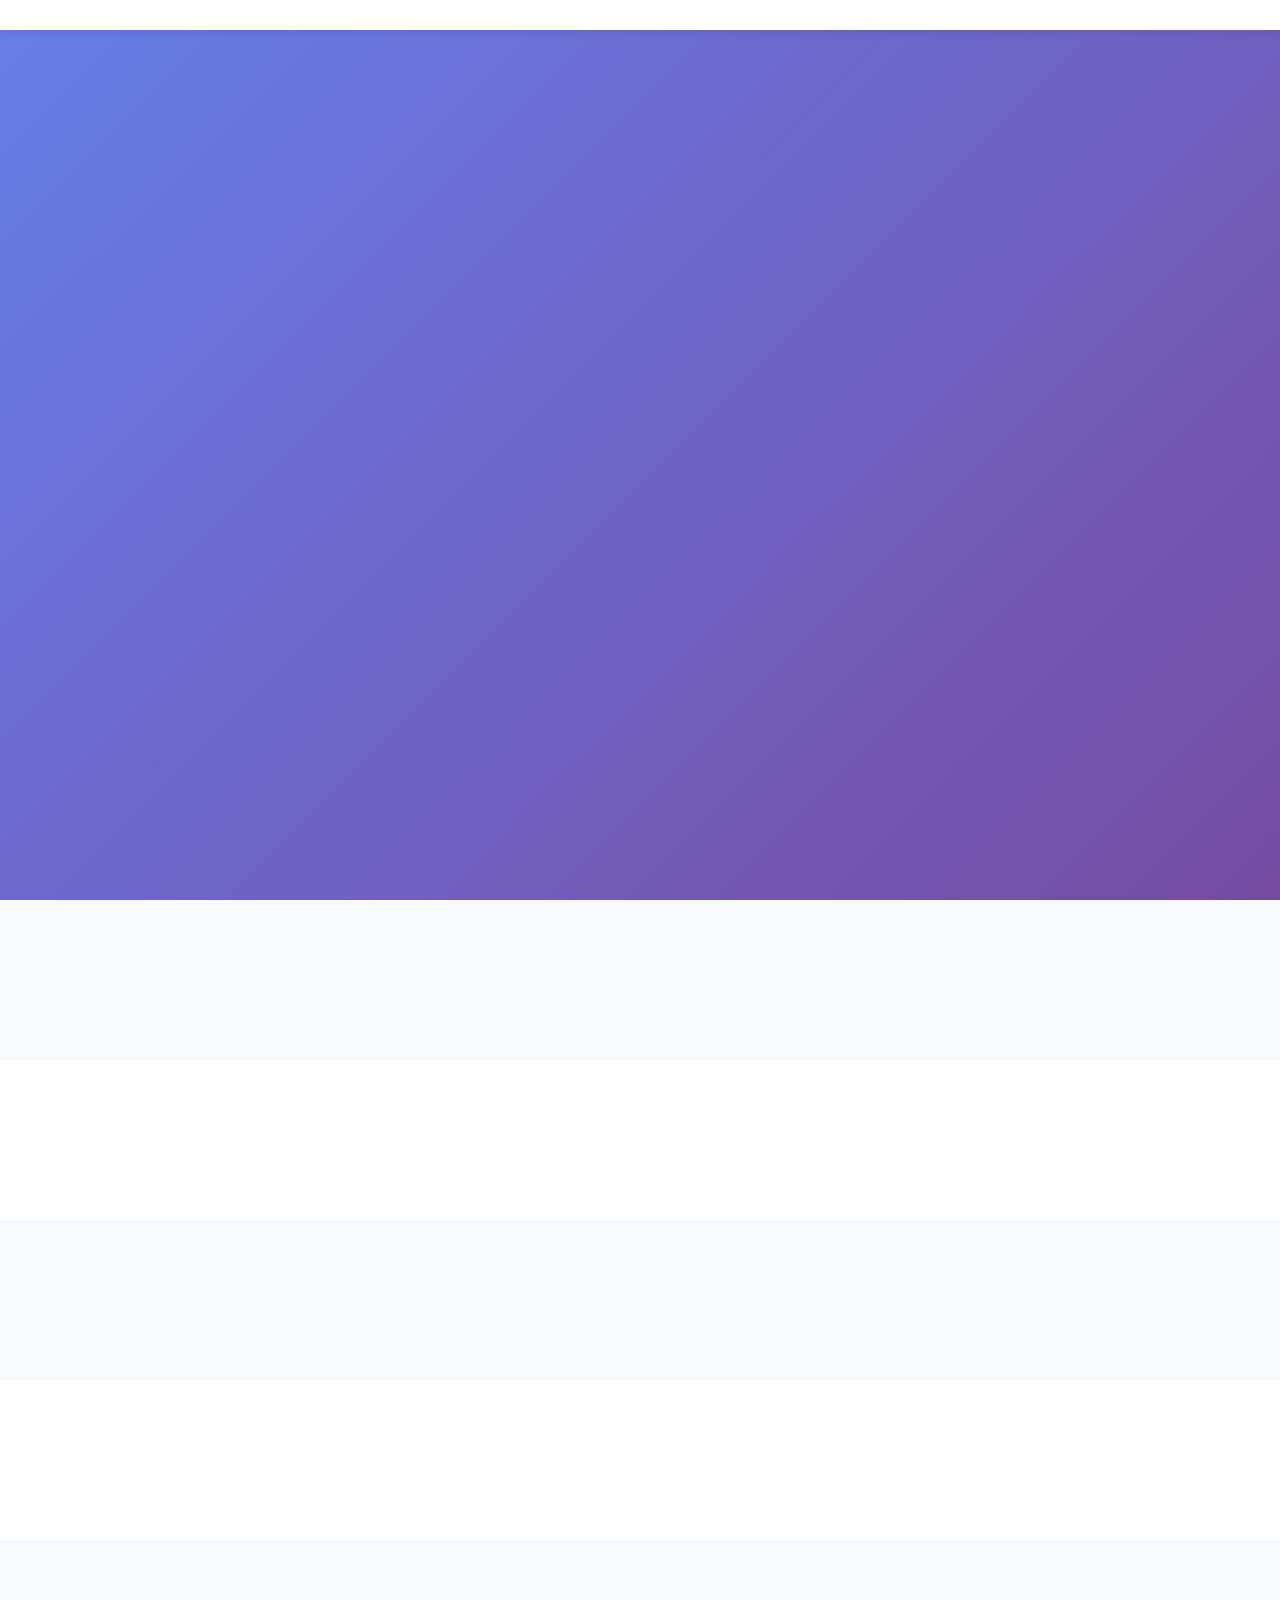
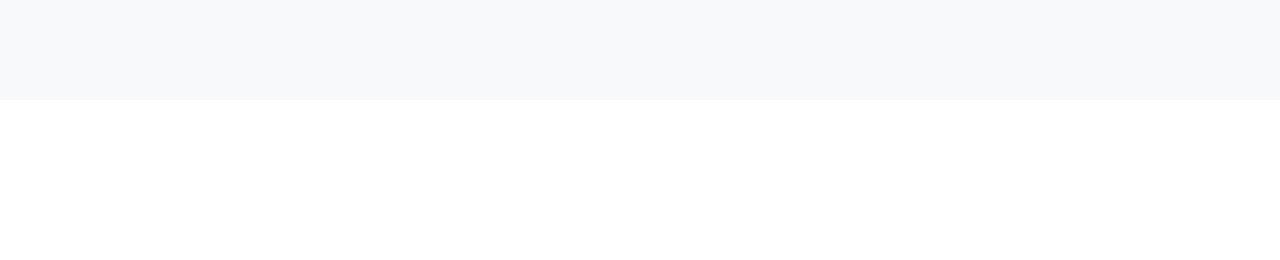
<file: Desktop/Final Project/index.html>
<!DOCTYPE html>
<html lang="en">
<head>
    <meta charset="UTF-8">
    <meta http-equiv="X-UA-Compatible" content="IE=edge">
    <meta name="viewport" content="width=device-width, initial-scale=1.0">
    <title>My Final Project</title>
    <link rel="stylesheet" href="styles.css">
    <link rel="stylesheet" href="https://pro.fontawesome.com/releases/v5.10.0/css/all.css" integrity="sha384-AYmEC3Yw5cVb3ZcuHtOA93w35dYTsvhLPVnYs9eStHfGJvOvKxVfELGroGkvsg+p" crossorigin="anonymous"/>
    <script src="script.js" defer></script>
</head>

<body>
    <section id="landing">
        <nav>
            <div class="row nav__row">
                <div class="nav__logo">
                    <!-- Nav__logo here -->
                </div>
                <!-- Enter Nav Links here -->
                <button class="btn__menu" onclick="openMenu()">
                    <svg xmlns="http://www.w3.org/2000/svg" width="24" viewBox="0 0 24 24" fill="none" stroke="currentColor" stroke-width="2" stroke-linecap="round" stroke-linejoin="round" class="btn__menu--svg">
                        <line x1="3" y1="12" x2="21" y2="12"></line>
                        <line x1="3" y1="6" x2="21" y2="6"></line>
                        <line x1="3" y1="18" x2="21" y2="18"></line>
                    </svg>
                </button>
            </div>
        </nav>

        <div class="modal">
            <button class="btn__menu btn__menu--close" onclick="closeMenu()">
                <svg xmlns="http://www.w3.org/2000/svg" width="24" viewBox="0 0 24 24" fill="none" stroke="currentColor" stroke-width="2" stroke-linecap="round" stroke-linejoin="round" class="light__styleCloseIcon">
                    <line x1="18" y1="6" x2="6" y2="18"></line>
                    <line x1="6" y1="6" x2="18" y2="18"></line>
                </svg>
            </button>
            <div class="modal__links">
                <a class="modal__link" href="#features">About</a>
                <a class="modal__link" href="#features">Blog</a>
                <a class="modal__link" href="#features">Pricing</a>
                <a class="modal__link" href="#features">Contact</a>
                <a class="modal__link" href="#features">Login</a>
                <a class="modal__link modal__link--primary" href="#features">Sign Up</a>
            </div>
        </div>

        <header>
            <div class="container">
                <div class="row">
                    <!-- Enter Header/About Us Section -->
                </div>
            </div>
        </header>
    </section>

    <main>
        <section id="features">
            <div class="container">
                <div class="row">
                    <!-- Enter Features Section Here -->
                </div>
            </div>
        </section>

        <section id="quality">
            <div class="container">
                <div class="row">
                    <!-- Enter Quality Work Section -->
                </div>
            </div>
        </section>

        <section id="steps">
            <div class="container">
                <div class="row">
                    <!-- Enter Steps Section -->
                </div>
            </div>
        </section>

        <section id="values">
            <div class="container">
                <div class="row">
                    <!-- Enter Values Section -->
                </div>
            </div>
        </section>

        <section id="pricing">
            <div class="container">
                <div class="row">
                    <!-- Enter Pricing Section -->
                </div>
            </div>
        </section>

        <section id="testimonials">
            <div class="container">
                <div class="row">
                    <!-- Enter Testimonials Section -->
                </div>
            </div>
        </section>

        <section id="start">
            <div class="container">
                <div class="row">
                    <!-- Enter Start / Call to Action Section -->
                </div>
            </div>
        </section>
    </main>

    <footer>
        <div class="row footer__row">
            <!-- Enter Footer -->
        </div>
    </footer>
</body>

</html>
</file>
<file: Desktop/Final Project/styles.css>
/* === GLOBAL STYLES === */
* {
    margin: 0;
    padding: 0;
    box-sizing: border-box;
}

html {
    scroll-behavior: smooth;
}

body {
    font-family: 'Segoe UI', Tahoma, Geneva, Verdana, sans-serif;
    color: #333;
    line-height: 1.6;
}

/* === LAYOUT === */
.container {
    max-width: 1200px;
    margin: 0 auto;
    padding: 0 20px;
}

.row {
    display: flex;
    flex-wrap: wrap;
    gap: 20px;
    align-items: center;
}

/* === NAVIGATION === */
nav {
    background-color: #fff;
    box-shadow: 0 2px 8px rgba(0, 0, 0, 0.1);
    position: sticky;
    top: 0;
    z-index: 100;
}

.nav__row {
    justify-content: space-between;
    padding: 15px 0;
}

.nav__logo {
    font-size: 24px;
    font-weight: bold;
    color: #007bff;
}

.btn__menu {
    background: none;
    border: none;
    cursor: pointer;
    display: none;
    padding: 10px;
    color: #333;
}

.btn__menu--svg {
    width: 28px;
    height: 28px;
}

/* === MODAL (MOBILE MENU) === */
.modal {
    position: fixed;
    top: 0;
    left: 0;
    width: 100%;
    height: 100%;
    background-color: rgba(0, 0, 0, 0.7);
    display: none;
    flex-direction: column;
    justify-content: flex-start;
    padding: 20px;
    z-index: 200;
}

.modal--active {
    display: flex;
}

.btn__menu--close {
    align-self: flex-end;
    margin-bottom: 30px;
}

.modal__links {
    display: flex;
    flex-direction: column;
    gap: 15px;
}

.modal__link {
    color: #fff;
    text-decoration: none;
    font-size: 18px;
    font-weight: 500;
    padding: 10px;
    transition: color 0.3s ease;
}

.modal__link:hover {
    color: #007bff;
}

.modal__link--primary {
    background-color: #007bff;
    color: white;
    border-radius: 5px;
    padding: 12px 20px;
    text-align: center;
}

.modal__link--primary:hover {
    background-color: #0056b3;
    color: white;
}

/* === SECTIONS === */
#landing {
    min-height: 100vh;
    background: linear-gradient(135deg, #667eea 0%, #764ba2 100%);
    color: white;
    display: flex;
    flex-direction: column;
}

header {
    flex: 1;
    display: flex;
    align-items: center;
    justify-content: center;
    text-align: center;
}

header h1 {
    font-size: 48px;
    margin-bottom: 20px;
}

header p {
    font-size: 20px;
    margin-bottom: 30px;
    opacity: 0.9;
}

#features {
    padding: 80px 0;
    background-color: #f8f9fa;
}

#features h2,
#quality h2,
#steps h2,
#values h2,
#pricing h2,
#testimonials h2 {
    font-size: 36px;
    margin-bottom: 50px;
    text-align: center;
    color: #333;
}

.feature {
    flex: 1;
    min-width: 250px;
    text-align: center;
    padding: 20px;
}

.feature i {
    font-size: 48px;
    color: #007bff;
    margin-bottom: 15px;
}

.feature h3 {
    font-size: 20px;
    margin-bottom: 10px;
}

.feature p {
    color: #666;
}

#quality {
    padding: 80px 0;
    background-color: #fff;
}

#steps {
    padding: 80px 0;
    background-color: #f8f9fa;
}

.step {
    flex: 1;
    min-width: 200px;
    text-align: center;
    padding: 20px;
}

.step__number {
    width: 50px;
    height: 50px;
    background-color: #007bff;
    color: white;
    border-radius: 50%;
    display: flex;
    align-items: center;
    justify-content: center;
    font-size: 24px;
    font-weight: bold;
    margin: 0 auto 15px;
}

#values {
    padding: 80px 0;
    background-color: #fff;
}

#pricing {
    padding: 80px 0;
    background-color: #f8f9fa;
}

.pricing__card {
    flex: 1;
    min-width: 250px;
    background-color: white;
    border-radius: 10px;
    padding: 40px 20px;
    text-align: center;
    box-shadow: 0 5px 15px rgba(0, 0, 0, 0.1);
    transition: transform 0.3s ease, box-shadow 0.3s ease;
}

.pricing__card:hover {
    transform: translateY(-10px);
    box-shadow: 0 10px 25px rgba(0, 0, 0, 0.15);
}

.pricing__price {
    font-size: 48px;
    font-weight: bold;
    color: #007bff;
    margin: 20px 0;
}

.pricing__card ul {
    list-style: none;
    margin: 20px 0;
    text-align: left;
}

.pricing__card li {
    padding: 10px 0;
    border-bottom: 1px solid #eee;
    color: #666;
}

#testimonials {
    padding: 80px 0;
    background-color: #fff;
}

.testimonial {
    flex: 1;
    min-width: 250px;
    background-color: #f8f9fa;
    border-radius: 10px;
    padding: 30px;
    box-shadow: 0 5px 15px rgba(0, 0, 0, 0.1);
}

.testimonial__text {
    margin-bottom: 20px;
    color: #666;
    font-style: italic;
}

.testimonial__author {
    font-weight: bold;
    color: #333;
}

.testimonial__role {
    color: #999;
    font-size: 14px;
}

/* === BUTTONS === */
.btn {
    background-color: #007bff;
    color: white;
    padding: 12px 30px;
    border: none;
    border-radius: 5px;
    font-size: 16px;
    cursor: pointer;
    transition: background-color 0.3s ease;
    text-decoration: none;
    display: inline-block;
}

.btn:hover {
    background-color: #0056b3;
}

.btn--secondary {
    background-color: #6c757d;
}

.btn--secondary:hover {
    background-color: #5a6268;
}

/* === RESPONSIVE === */
@media (max-width: 768px) {
    .btn__menu {
        display: block;
    }

    header h1 {
        font-size: 32px;
    }

    header p {
        font-size: 16px;
    }

    #features h2,
    #quality h2,
    #steps h2,
    #values h2,
    #pricing h2,
    #testimonials h2 {
        font-size: 28px;
    }

    .row {
        flex-direction: column;
    }

    .feature,
    .step,
    .pricing__card,
    .testimonial {
        width: 100%;
        min-width: unset;
    }
}
</file>
